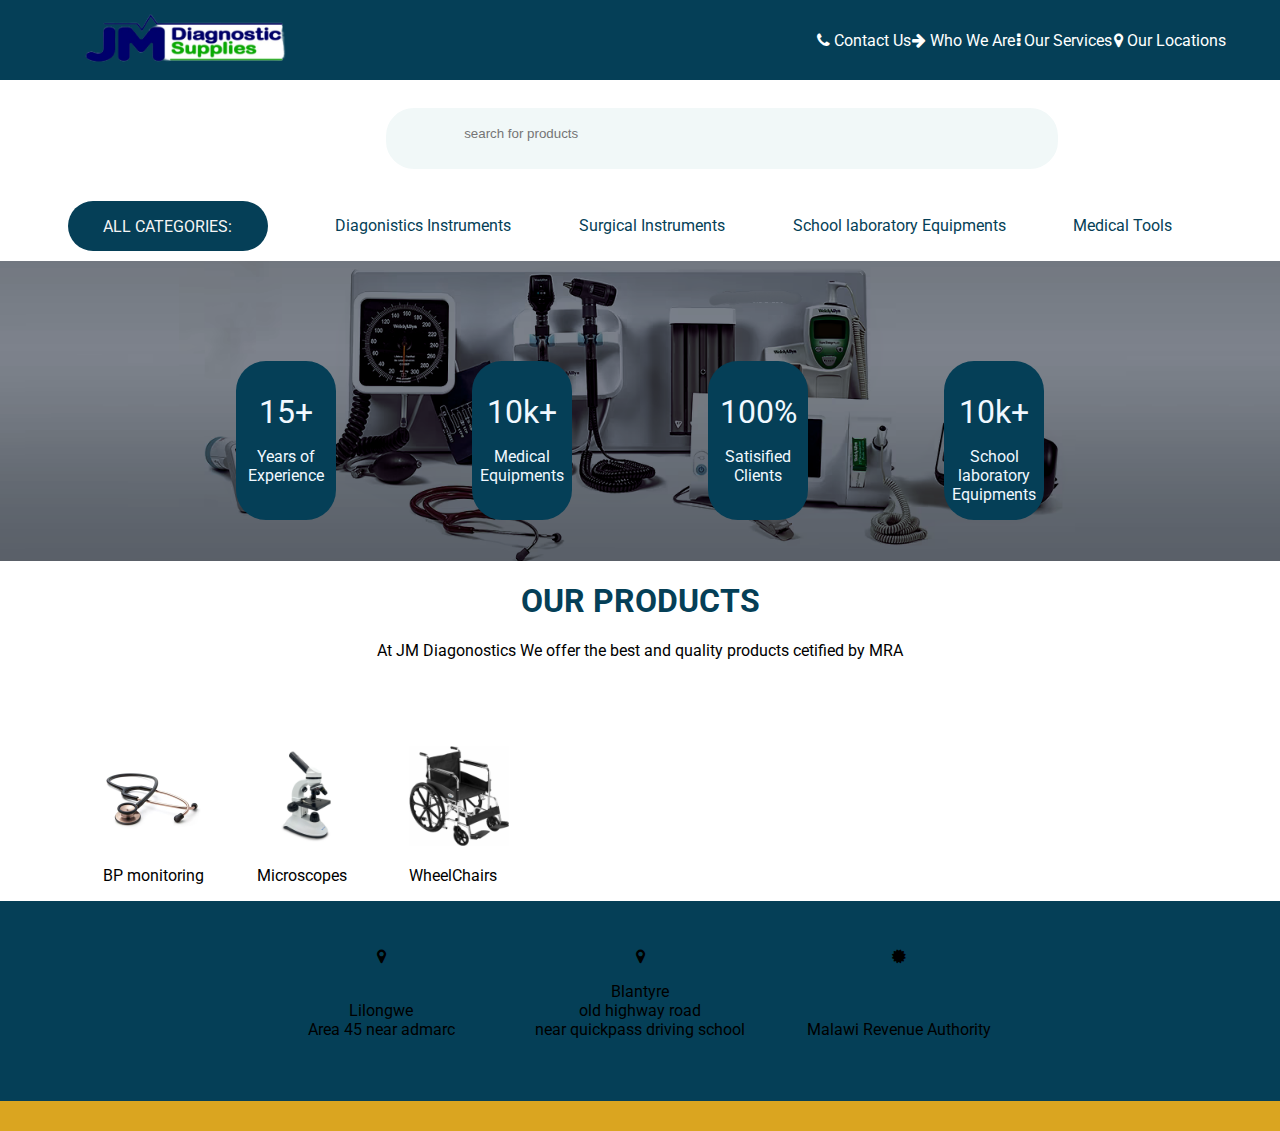
<file: index.html>
<!DOCTYPE html>
<html lang="en">
<head>
    <meta charset="UTF-8">
    <meta name="viewport" content="width=device-width, initial-scale=1.0">
    <title>JM Diagonistics suppliers</title>
    <link rel="stylesheet" href="font-awesome-4.7.0/css/font-awesome.min.css">
    <link rel="stylesheet" href="style.css">
    <link rel="stylesheet" href="font-awesome-4.7.0/css/font-awesome.css">
    <link rel="preconnect" href="https://fonts.googleapis.com">
<link rel="preconnect" href="https://fonts.gstatic.com" crossorigin>
<link href="https://fonts.googleapis.com/css2?family=Roboto:ital,wght@0,100;0,300;0,400;0,500;0,700;0,900;1,100;1,300;1,400;1,500;1,700;1,900&display=swap" rel="stylesheet">
</head>
<body>
<div class=" nav-wrapper" >

    <div class=" logo-image" >
         <img src="images/logos/JM LOGO.png" alt="image" width="30%" height="30%">
        </div>
       <div class="center-colum">
      <div class="link-wrapper" >
        <div>
            <a href="contact.html"><i class="fa fa-phone" aria-hidden="true"></i> Contact Us</a>
           </div>
         <div>
            <a href="about.html"><i class="fa fa-arrow-right" aria-hidden="true"></i> Who We Are</a>
        </div>
         
         <div>
          <a href="services.html"><i class="fa fa-ellipsis-v" aria-hidden="true"></i> Our Services</a>
        </div>
        <div>
            <a href="https://maps.app.goo.gl/X45TGRgiyU31dMKw5"> <i class="fa fa-map-marker" aria-hidden="true"></i> Our Locations</a>
        </div>
    </div>
       
    </div>
</div>
<div class="second-wrapper">
    <div class="search-wrapper">
        <input type="text" id="searchInput" placeholder="             search for products" onkeyup="searchFunction()">
    </div>
</div>
<div class="categories-wrapper">
    <div class="buttons-wrapper">
        <div class="button"> <p id="buttn">ALL CATEGORIES:</p></div>
        <div><a href="diagonosticsequipments.html" class="specific-link">Diagonistics Instruments</a></div>
       <div><a href="Surgical Instruments" class="specific-link">Surgical Instruments</a></div> 
       <div><a href="School labolotery Equipments" class="specific-link">School laboratory Equipments</a></div> 
       <div> <a href="Medical Tools" class="specific-link">Medical Tools</a></div> 
        
        
       
    </div>
</div>
<div class="parellexImage">
    <div class="init">
    <div class="all"> <p id="nums">15+</p><p id="words">Years of Experience</p></div>
    <div class="all"><p id="nums">10k+</p> <p id="words">Medical Equipments</p></div>
    <div class="all"><p id="nums">100%</p><p id="words">Satisified Clients</p></div>
    <div class="all"><p id="nums">10k+</p><p id="words">School laboratory Equipments</p></div>
    </div>
</div>
<div class="productsHeading"> <h1>OUR PRODUCTS</h1>
    <p> At JM Diagonostics We offer the best and quality products cetified by MRA</p>
</div>

<div class="productsSection">

    <div class="photo"><img src="images/products/Bp monitoring.jpg" alt=""><p>BP monitoring</p></div>
    <div class="photo"><img src="images/products/microscope.webp" alt="image"><p>Microscopes</p></div>
    <div class="photo"><img src="images/products/wheelchair.jpg" alt="image"><P>WheelChairs</P></div>
    
</div>

<div class="finaldiv">
   <div class="colus-wrapper">
        <div class="colux"> <i class="fa fa-map-marker" aria-hidden="true"></i> 
        <p class="pra">  <br>Lilongwe <br> Area 45 near admarc</p></div>
    
   <div class="colux"><i class="fa fa-map-marker" aria-hidden="true"></i> 
    <p class="pra"> Blantyre <br> old highway road <br>near quickpass driving school</p></div>
   
    <div class="colux"><i class="fa fa-certificate" aria-hidden="true"></i>
        <p class="pra"> <br> <br>Malawi Revenue Authority</p> </div>
    </div>

    
</div>

<div class="goldEnding">

</div>



</body>
</html>
</file>
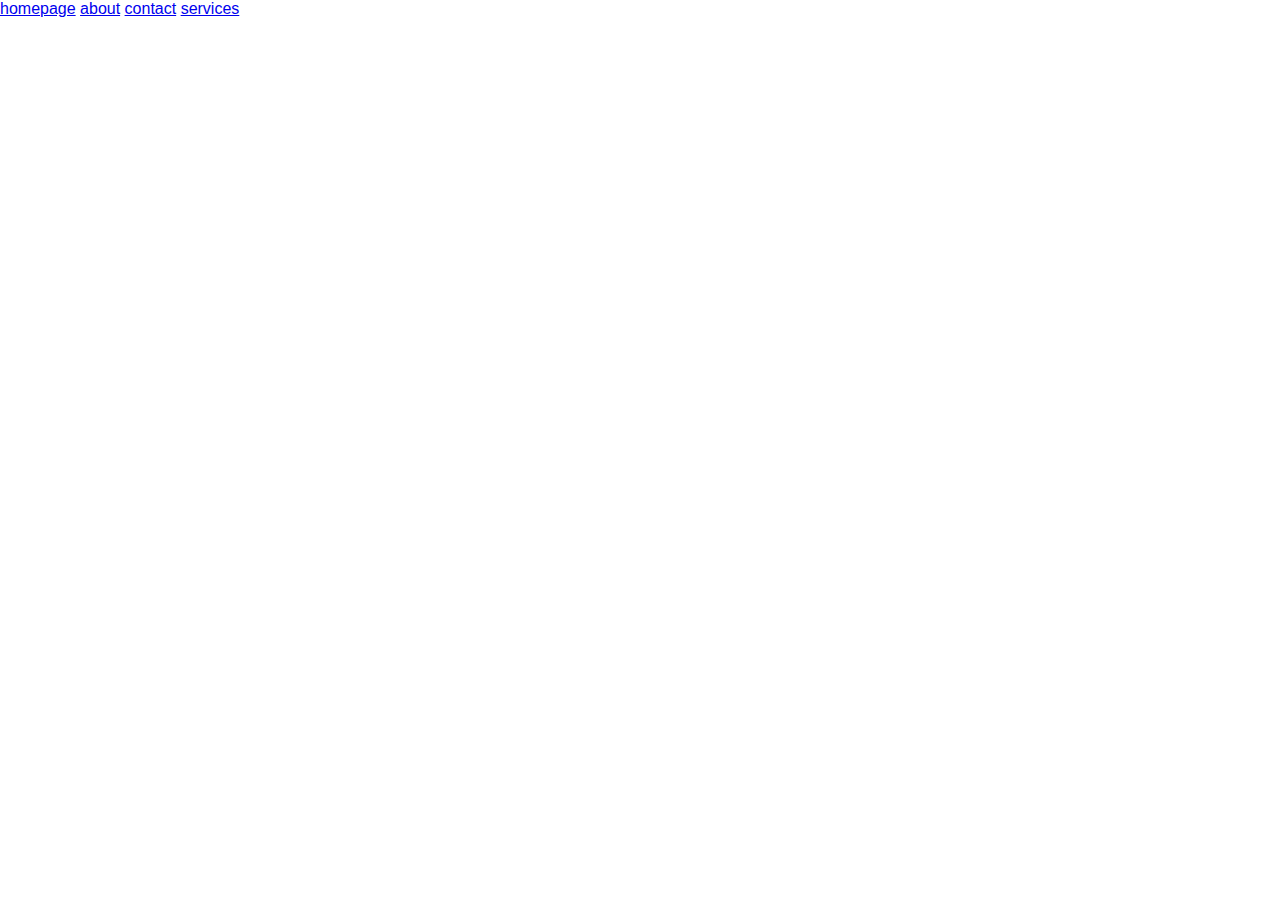
<file: about.html>
<!DOCTYPE html>
<html lang="en">
<head>
    <meta charset="UTF-8">
    <meta name="viewport" content="width=device-width, initial-scale=1.0">
    <title> about page</title>
    <link rel="stylesheet" href="style.css">
</head>
<body>
    <a href="index.html">homepage</a>
    <a href="about.html">about</a>
    <a href="contact.html">contact</a>
    <a href="services.html"> services</a>
</body>
</html>
</file>
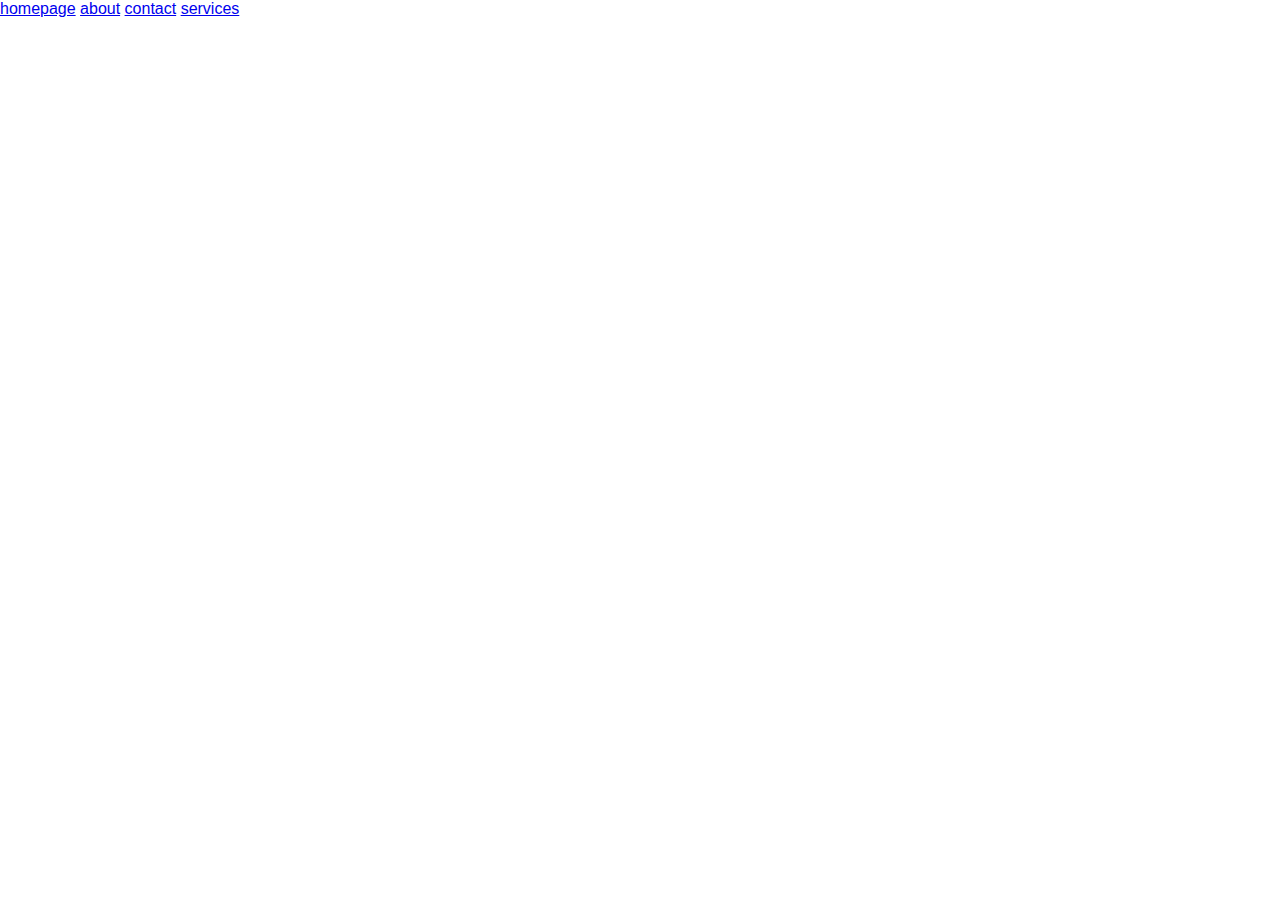
<file: contact.html>
<!DOCTYPE html>
<html lang="en">
<head>
    <meta charset="UTF-8">
    <meta name="viewport" content="width=device-width, initial-scale=1.0">
    <title>contact page</title>
    <link rel="stylesheet" href="style.css">
</head>
<body>
    <a href="index.html">homepage</a>
    <a href="about.html">about</a>
    <a href="contact.html">contact</a>
    <a href="services.html"> services</a>
</body>
</html>
</file>
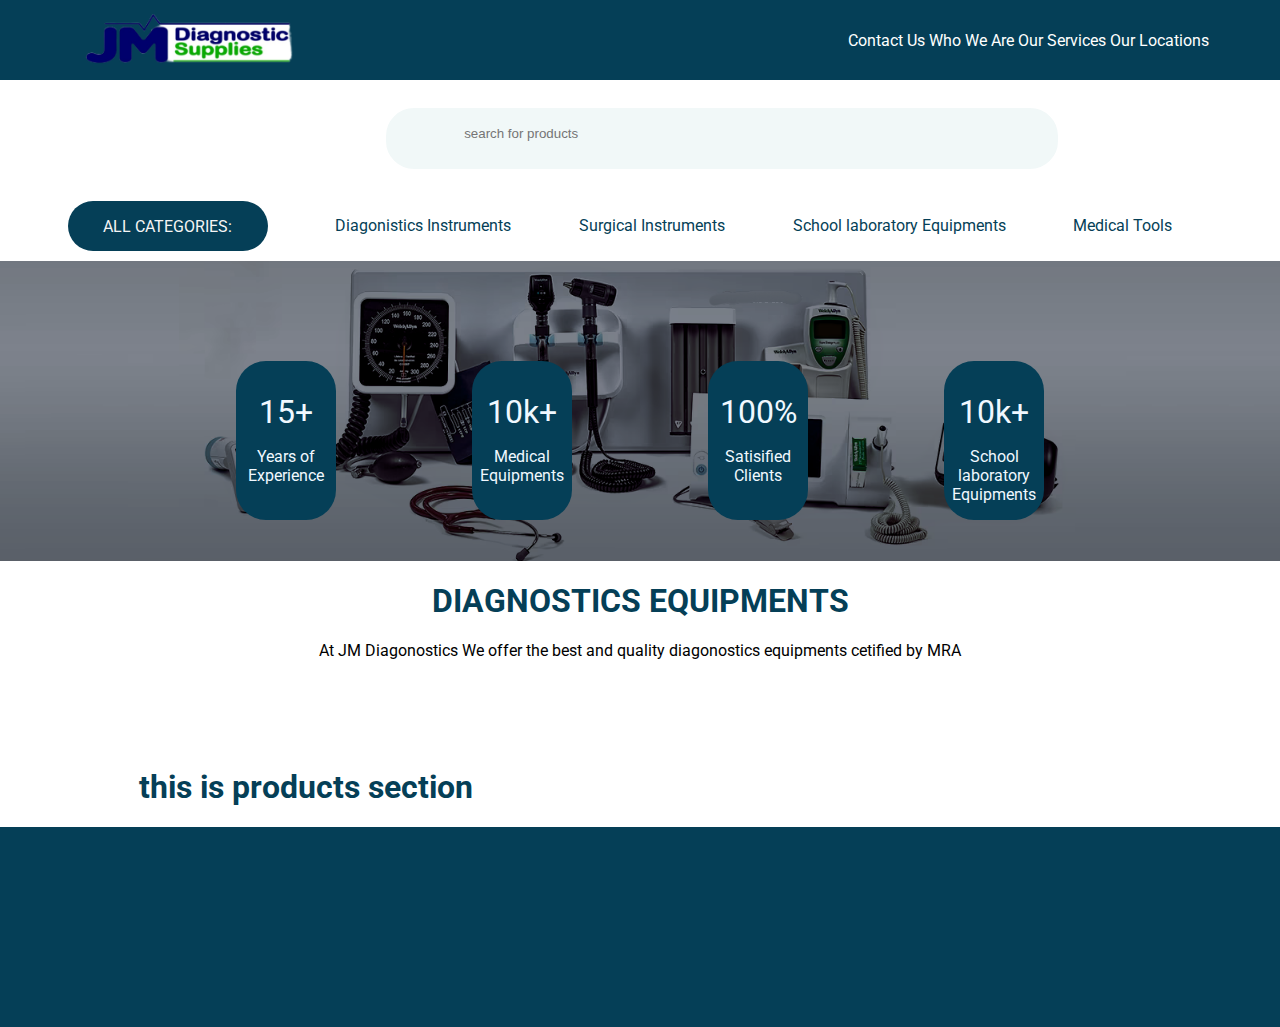
<file: diagonosticsequipments.html>
<!DOCTYPE html>
<html lang="en">
<head>
    <meta charset="UTF-8">
    <meta name="viewport" content="width=device-width, initial-scale=1.0">
    <title>diagonostics equipments</title>
    <link rel="stylesheet" href="style.css">
    <link rel="preconnect" href="https://fonts.googleapis.com">
<link rel="preconnect" href="https://fonts.gstatic.com" crossorigin>
<link href="https://fonts.googleapis.com/css2?family=Roboto:ital,wght@0,100;0,300;0,400;0,500;0,700;0,900;1,100;1,300;1,400;1,500;1,700;1,900&display=swap" rel="stylesheet">
</head>
<body>
<div class=" nav-wrapper" >

    <div class=" logo-image" >
         <img src="images/logos/JM LOGO.png" alt="image" width="30%" height="30%">
        </div>
       <div class="center-colum">
      <div class="link-wrapper" >
        <div>
            <a href="contact.html">Contact Us</a>
           </div>
         <div>
            <a href="about.html">Who We Are</a>
        </div>
         
         <div>
          <a href="services.html"> Our Services</a>
        </div>
        <div>
            <a href="https://maps.app.goo.gl/X45TGRgiyU31dMKw5">Our Locations</a>
        </div>
    </div>
       
    </div>
</div>
<div class="second-wrapper">
    <div class="search-wrapper">
        <input type="text" id="searchInput" placeholder="             search for products" onkeyup="searchFunction()">
    </div>
</div>
<div class="categories-wrapper">
    <div class="buttons-wrapper">
        <div class="button"> <p id="buttn">ALL CATEGORIES:</p></div>
        <div><a href="diagonosticsequipments.html" class="specific-link">Diagonistics Instruments</a></div>
       <div><a href="Surgical Instruments" class="specific-link">Surgical Instruments</a></div> 
       <div><a href="School labolotery Equipments" class="specific-link">School laboratory Equipments</a></div> 
       <div> <a href="Medical Tools" class="specific-link">Medical Tools</a></div> 
        
        
       
    </div>
</div>
<div class="parellexImage">
    <div class="init">
    <div class="all"> <p id="nums">15+</p><p id="words">Years of Experience</p></div>
    <div class="all"><p id="nums">10k+</p> <p id="words">Medical Equipments</p></div>
    <div class="all"><p id="nums">100%</p><p id="words">Satisified Clients</p></div>
    <div class="all"><p id="nums">10k+</p><p id="words">School laboratory Equipments</p></div>
    </div>
</div>
<div class="productsHeading"> <h1>DIAGNOSTICS EQUIPMENTS</h1>
    <p> At JM Diagonostics We offer the best and quality diagonostics equipments cetified by MRA</p>
</div>

<div class="productsSection">
    <h1>this is products section</h1>
</div>

<div class="finaldiv">
    <h1>this is products section</h1>
</div>


</body>
</html>
</file>
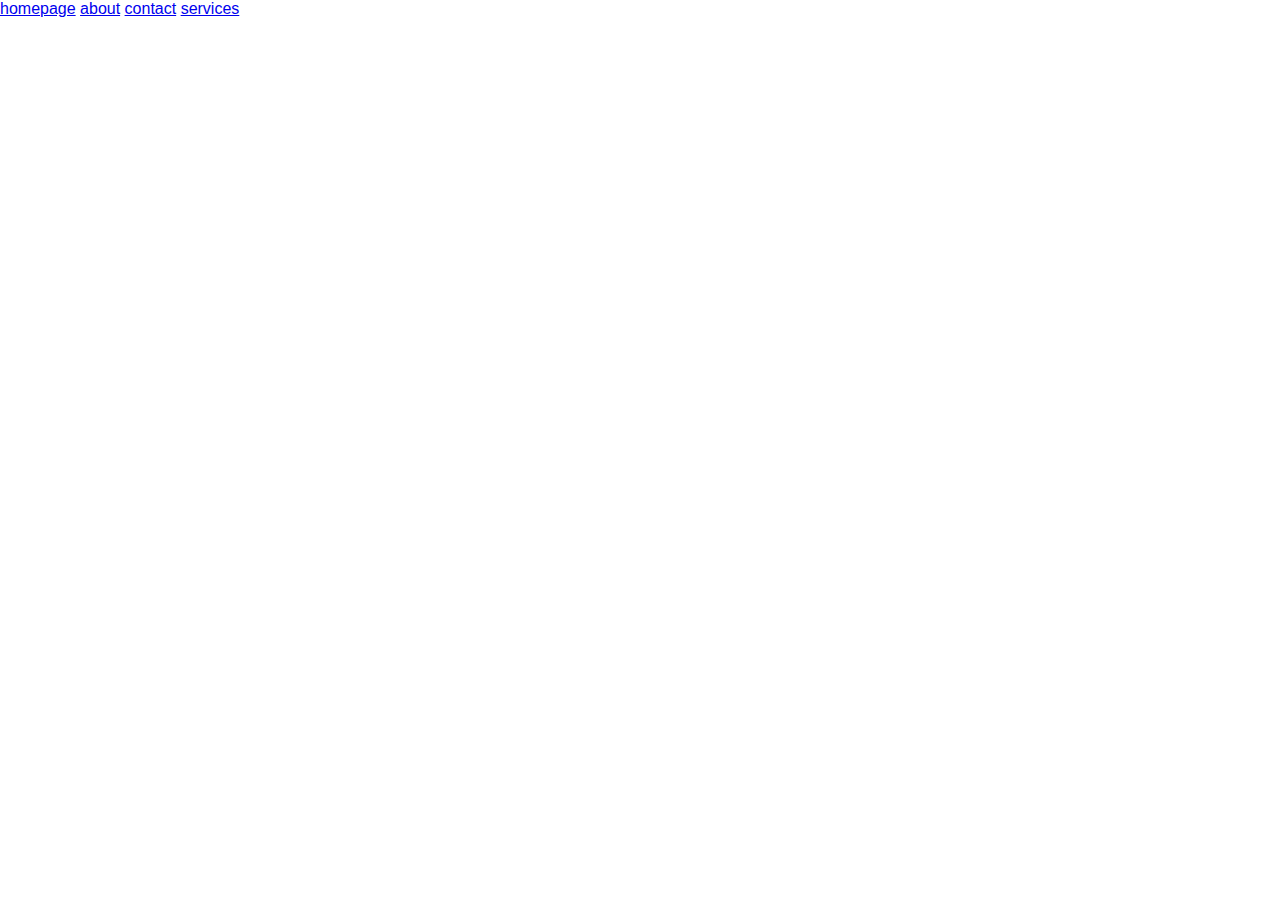
<file: services.html>
<!DOCTYPE html>
<html lang="en">
<head>
    <meta charset="UTF-8">
    <meta name="viewport" content="width=device-width, initial-scale=1.0">
    <title> services page </title>
    <link rel="stylesheet" href="style.css">
</head>
<body>
    <a href="index.html">homepage</a>
    <a href="about.html">about</a>
    <a href="contact.html">contact</a>
    <a href="services.html"> services</a>
</body>
</html>
</file>
<file: style.css>
h1{
    color:#053f57;
}
body{
    margin: 0px;
    font-family: roboto,sans-serif;
    
}
.nav-wrapper{
    height: 80px;
    background-color:#053f57;
    color: #cbcbcb;
    display: flex;
    justify-content:space-between;
    align-items:center;
    padding-right: 190px;
    padding-left: 80px;
    

}

.link-wrapper a {
    color: white;
    text-decoration: none;
    transition: 0.5s;
    size: 100%;

    
} 
.link-wrapper{
    display: flex;
    justify-items: center;
    justify-content: space-evenly;
    width: 150%;
    padding-left: 0%;

}
.link-wrapper a:hover{
    color: goldenrod;

}
.centre-column{
    width: 70px;
}
.second-wrapper >.search-wrapper{
    width: 50%;
    color: #053f57;
    padding-left: 30%;
    margin-top: 2%;
    

}
#searchInput{
    width: 100%;
    background-color:rgb(241, 248, 248);
    height: 50px;
    shape-margin: 40px;
    border-radius: 0px;
    border: 2px solid white;

    padding-left:30px;
    border-radius:5px;
    border-top-left-radius: 30px; /* Top left corner */
    border-top-right-radius: 30px; /* Top right corner */
    border-bottom-left-radius: 30px; /* Bottom left corner */
    border-bottom-right-radius: 30px; /* Bottom right corner */
    padding-bottom:10px;
    
        }
.buttons-wrapper a{
    text-decoration: none;
    color: #053f57;
    width: 50px;
    }
.specific-link:hover{
color:goldenrod;
}

.buttons-wrapper{
    display: flex;
    margin-top: 30px;
    align-items: center;
    justify-content:space-evenly;
    padding-right: 40px;
    
}
.button{
    background-color:#053f57;
    text-align: center;
    height: 40px;
    width: 200px;
    color:whitesmoke;
    font: roboto,sans-serif;
    border-top-left-radius: 30px; /* Top left corner */
    border-top-right-radius: 30px; /* Top right corner */
    border-bottom-left-radius: 30px; /* Bottom left corner */
    border-bottom-right-radius: 30px; /* Bottom right corner */
    padding-bottom:10px ;
}
.parellexImage{
    background-image: url(images/backgrounds/paralexbkng.png);
    
    height:100px;
    width: auto;
    background-position: center;
    background-repeat: no-repeat;
    padding: 100px;
    background-size:cover;
    margin-top: 10px;
    background-repeat: no-repeat;
    

}
.parellexImage>.init{
    display: flex;
    justify-content: space-evenly;
    align-content: center;
    margin-bottom: 50px;
   

}
.parellexImage>.init>.all{
         background-color: #053f57;
         border-top-left-radius: 30px; /* Top left corner */
    border-top-right-radius: 30px; /* Top right corner */
    border-bottom-left-radius: 30px; /* Bottom left corner */
    border-bottom-right-radius: 30px; /* Bottom right corner */
    text-align: center;
    width: 100px;
    color: aliceblue;
    

}
#nums{
    font-size: 2em;
    margin-bottom: 10px;
}
.productsHeading{
    text-align: center;
    
}
.productsSection{
    display: flex;
    justify-content:space-evenly;
    align-items: center;
    padding-left: 50px;
    padding-right: 50px;
    width: 40%;
    padding-top: 70px;
    
        
}
.productsSection>.photo img{
    width: 100px;
    height: 100px;
}
.finaldiv{
    background-color: #053f57;
    height: 200px;
    
    display: flex;
    justify-content: center;
    align-items: center;
    

}
.finaldiv>.colus-wrapper{
    display: flex;
    justify-content: space-between;
    align-items: center;
    
}
.colux{
    width: 259px;
    border-bottom: 3px solid transparent;
    border-top: 3px solid transparent;
    border-radius: 10px;
    transition: 0.5s;
    text-align: center;
}
.colux:hover{
   border-color: goldenrod;

}
.finaldiv>.colus-wrapper>.colux i{
    size: 2em;
}
.goldEnding{
    height: 30px;
    background-color: goldenrod;
}
</file>
